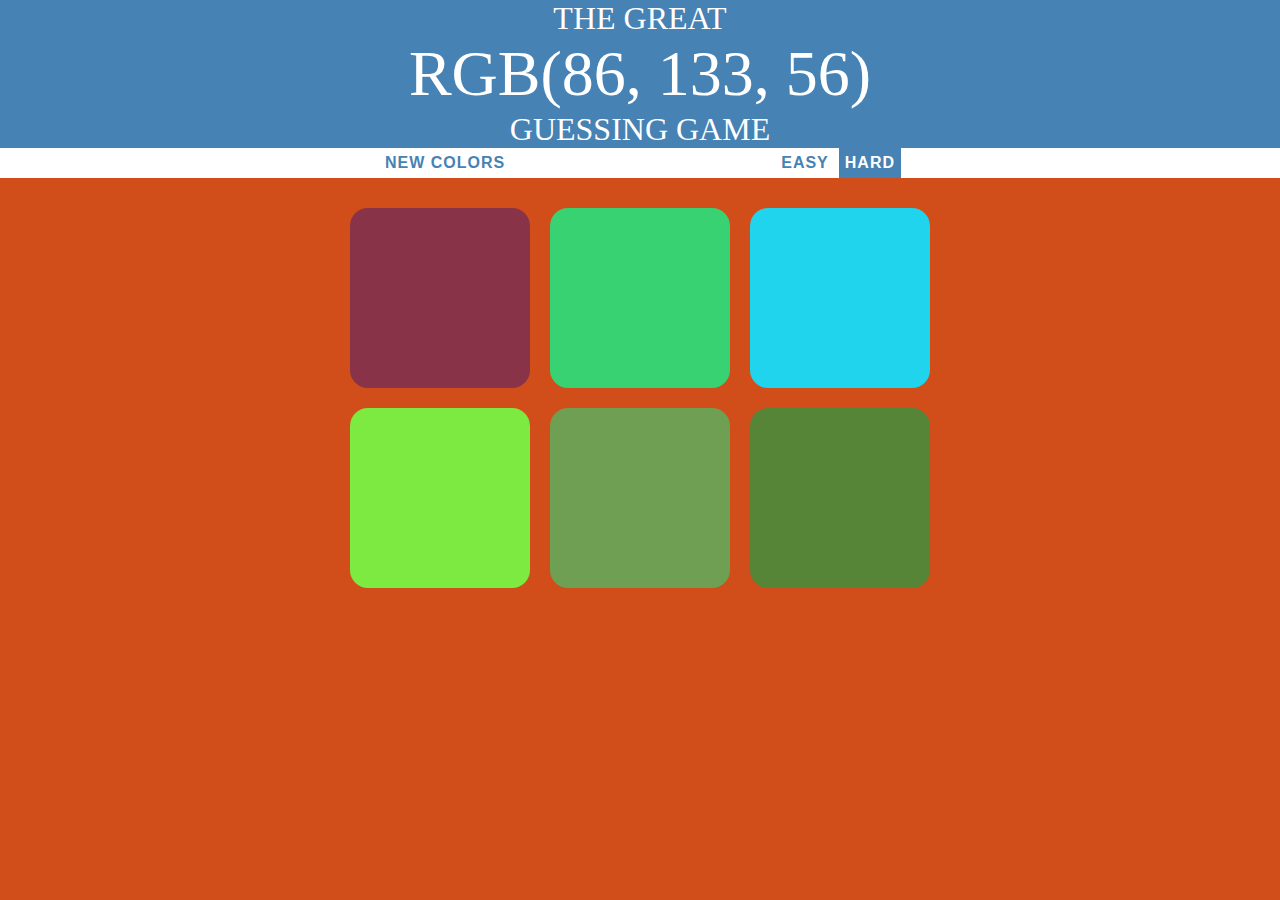
<file: index.html>
<!DOCTYPE html>
<html lang="en">

<head>
    <meta charset="UTF-8">
    <meta name="viewport" content="width=device-width, initial-scale=1.0">
    <title>Color Game</title>
    <link href="styles.css" rel="stylesheet">
</head>

<body>
    <h1>The Great <span id="colorDisplay">RGB</span> Guessing Game</h1>
    <div id="stripe">
        <button id="reset">
            New Colors
        </button>
        <span id="message"></span>
        <button id=easyBtn class="mode">Easy</button>
        <button id="hardBtn" class="mode selected">Hard</button>
    </div>
    <div class="container">
        <div class="square"></div>
        <div class="square"></div>
        <div class="square"></div>
        <div class="square"></div>
        <div class="square"></div>
        <div class="square"></div>
    </div>
    <script src="script.js"></script>
</body>

</html>
</file>
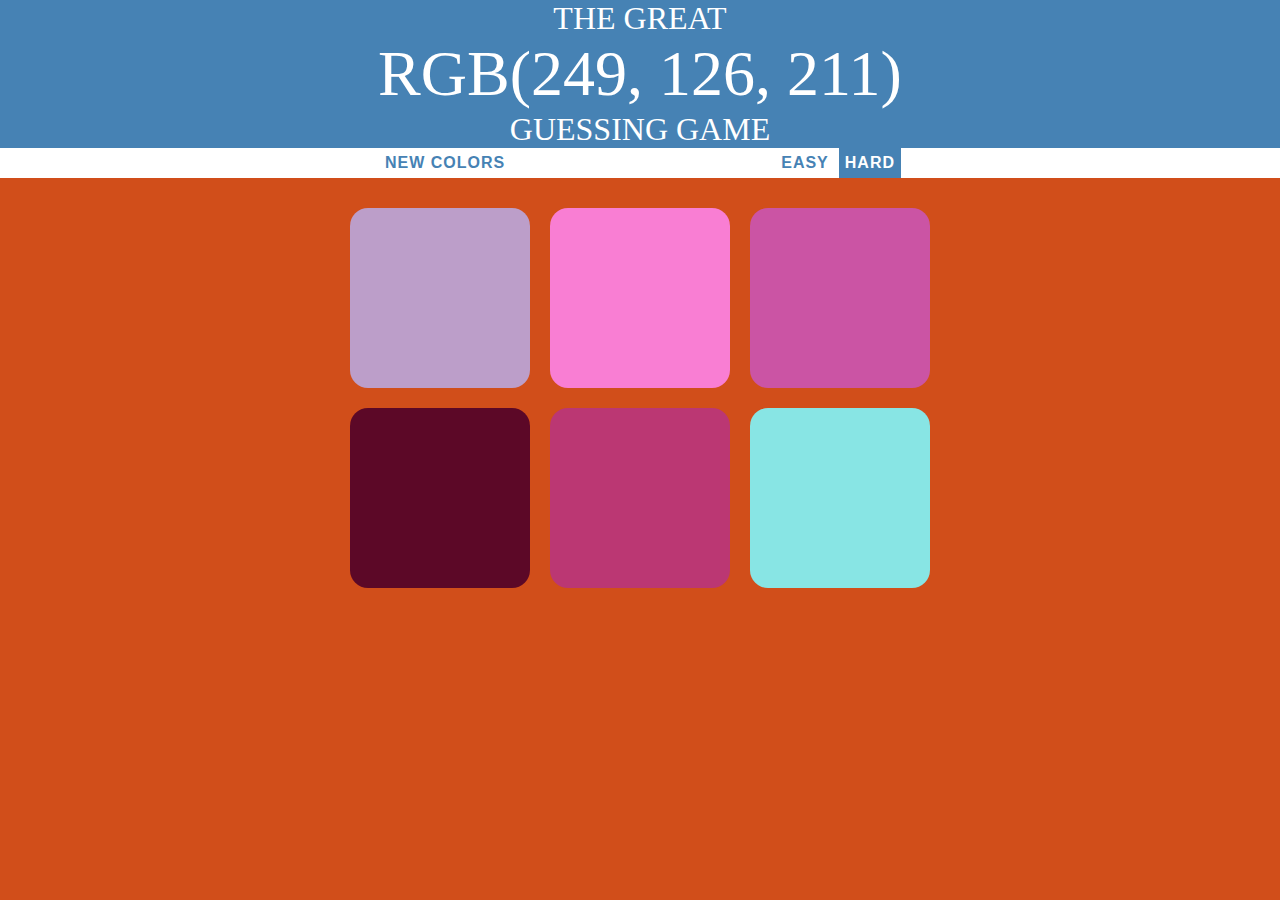
<file: colorGames.html>
<!DOCTYPE html>
<html lang="en">

<head>
    <meta charset="UTF-8">
    <meta name="viewport" content="width=device-width, initial-scale=1.0">
    <title>Color Game</title>
    <link href="styles.css" rel="stylesheet">
</head>

<body>
    <h1>The Great <span id="colorDisplay">RGB</span> Guessing Game</h1>
    <div id="stripe">
        <button id="reset">
            New Colors
        </button>
        <span id="message"></span>
        <button id=easyBtn class="mode">Easy</button>
        <button id="hardBtn" class="mode selected">Hard</button>
    </div>
    <div class="container">
        <div class="square"></div>
        <div class="square"></div>
        <div class="square"></div>
        <div class="square"></div>
        <div class="square"></div>
        <div class="square"></div>
    </div>
    <script src="script.js"></script>
</body>

</html>
</file>
<file: styles.css>
body{
    background: rgb(209, 78, 26);
    margin: 0;
    font-family: "Montserrat", "Avenir";
  }
  .square{
    width: 30%; /* ancho de 30%; */
    background: #232323;
    padding-bottom: 30%; /* para darles un alto determinado*/
    float: left; /* para que se apilen uno al lado de otro*/
    margin: 1.66%; /* width maximo para que queden en dos filas y tres columnas */
    border-radius: 10%;
    transition: background 0.5s;
    -webkit-transition: background 0.5s;
    -moz-transition: background 0.5s
  }
  .container{
    margin: 20px auto;
    max-width: 600px;
  }
  h1{
    text-align: center;
    color:white;
    background: steelblue;
    margin: 0;
    font-weight: normal;
    text-transform: uppercase;
  }

  #stripe{
    background-color: white;
    height: 30px;
    text-align: center;
  }
  .selected{
    background: steelblue;
    color: white
  }
  #colorDisplay{
    display: block;
    font-size: 200%
  }
  button{
    border: none;
    background-color: inherit;
    text-transform: uppercase;
    height:100%;
    font-weight: 700;
    color: steelblue;
    letter-spacing: 1px;
    font-size: inherit;
    transition: all 0.3s;
    -webkit-transition: all 0.3s;
    -moz-transition: all 0.3s;
    outline: none;
  }
  #message{
    display: inline-block;
    width:20%
  }

  button:hover{
    color: white;
    background: steelblue
  }
</file>
